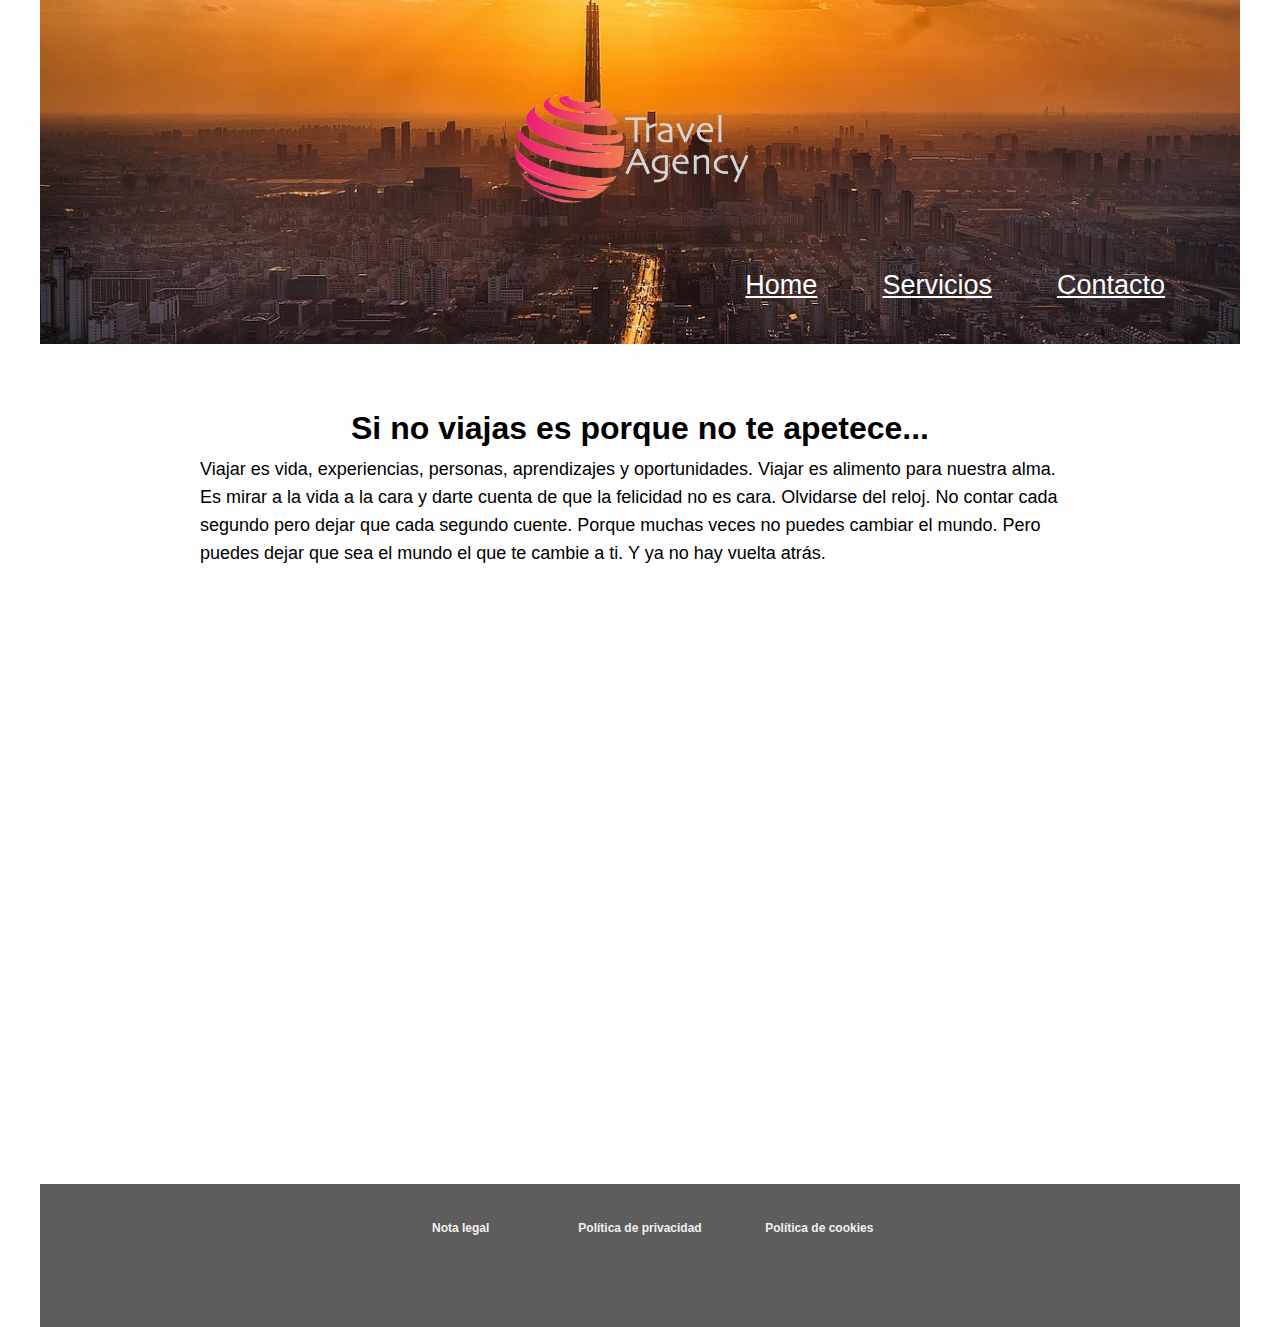
<file: EBIS_HTML_4/index.html>
<!DOCTYPE html>
<html>

<head>
    <meta charset="UTF-8">
    <title>Web comercial home</title>
    <meta http-equiv="Content-type" content="text/html;charset=UTF-8">
    <meta name="viewport" content="width=device-width, initial-scale=1">
    <meta name="generator" content="Alberto Téllez">
    <meta name="buildDate" content="domingo, 26 de enero de 2025">
    <link rel="stylesheet" href="css/styles.css">
</head>

<body>
    <div class="container">
        <div class="content">
            <main>

                <header>
                    <section class="header-section__back">
                        <div class="header-section">
                            <div class="header-section__logo-container">
                                <div class="header-section__logo"></div>
                            </div>
                            <div class="even" style="position: static;flex-basis:100%;z-index: 10000 !important">
                                <div class="header-section__navmenu" id="navmenu">
                                    <ul id="navmenu__ul">
                                        <li><a href="index.html">Home</a></li>
                                        <li><a href="servicios.html">Servicios</a></li>
                                        <li><a href="contacto.html">Contacto</a></li>
                                    </ul>
                                </div>
                            </div>
                        </div>
                    </section>
                </header>

                <section class="catchword-section__back">
                    <div class="catchword-section">
                        <div class="catchword-section__txt-container">
                            <p><span class="catchword-section__txt">Si no viajas es porque no te apetece...</span>
                            </p>
                        </div>
                    </div>
                </section>

                <section class="info-section__back">
                    <div class="info-section">
                        <div class="info-section___txt-container">
                            <p><span class="info-section__txt">Viajar es vida, experiencias, personas, aprendizajes y
                                    oportunidades. Viajar es alimento para nuestra alma. Es mirar a la vida a la cara y
                                    darte cuenta de que la felicidad no es cara. Olvidarse del reloj. No contar cada
                                    segundo pero dejar que cada segundo cuente.
                                    Porque muchas veces no puedes cambiar el mundo. Pero puedes dejar que sea el mundo
                                    el que te cambie a ti.
                                    Y ya no hay vuelta atrás.</span>
                            </p>
                        </div>
                    </div>
                </section>

                <section class="video-section-margin">
                    <div class="video-section__back">
                        <div class="video-section">
                            <div class="video-section__container">
                                <section class="video-section__iframe-section">
                                    <div class="video-section__iframe-section__video--responsive"><!--877-->
                                        <iframe width="100%" height="315"
                                        src="https://www.youtube.com/embed/bMt81mNhuZA?si=yXv7bauz1-XcAuga"
                                            frameborder="0" allowfullscreen></iframe>
                                    </div>
                                </section>
                            </div>
                        </div>
                    </div>
                </section>

            </main>
        </div>
    

        <footer>
            <div class="footer-section__back">
                <div class="footer-section">

                    <div class="footer-section__txt-container">
                        <p><span class="footer-section__txt">Nota legal</span></p>
                    </div>

                    <div class="footer-section__txt-container">
                        <p><span class="footer-section__txt">Política de privacidad</span></p>
                    </div>

                    <div class="footer-section__txt-container">
                        <p><span class="footer-section__txt">Política de cookies</span></p>
                    </div>

                </div>
            </div>
        </footer>
    </div>
</body>

</html>
</file>
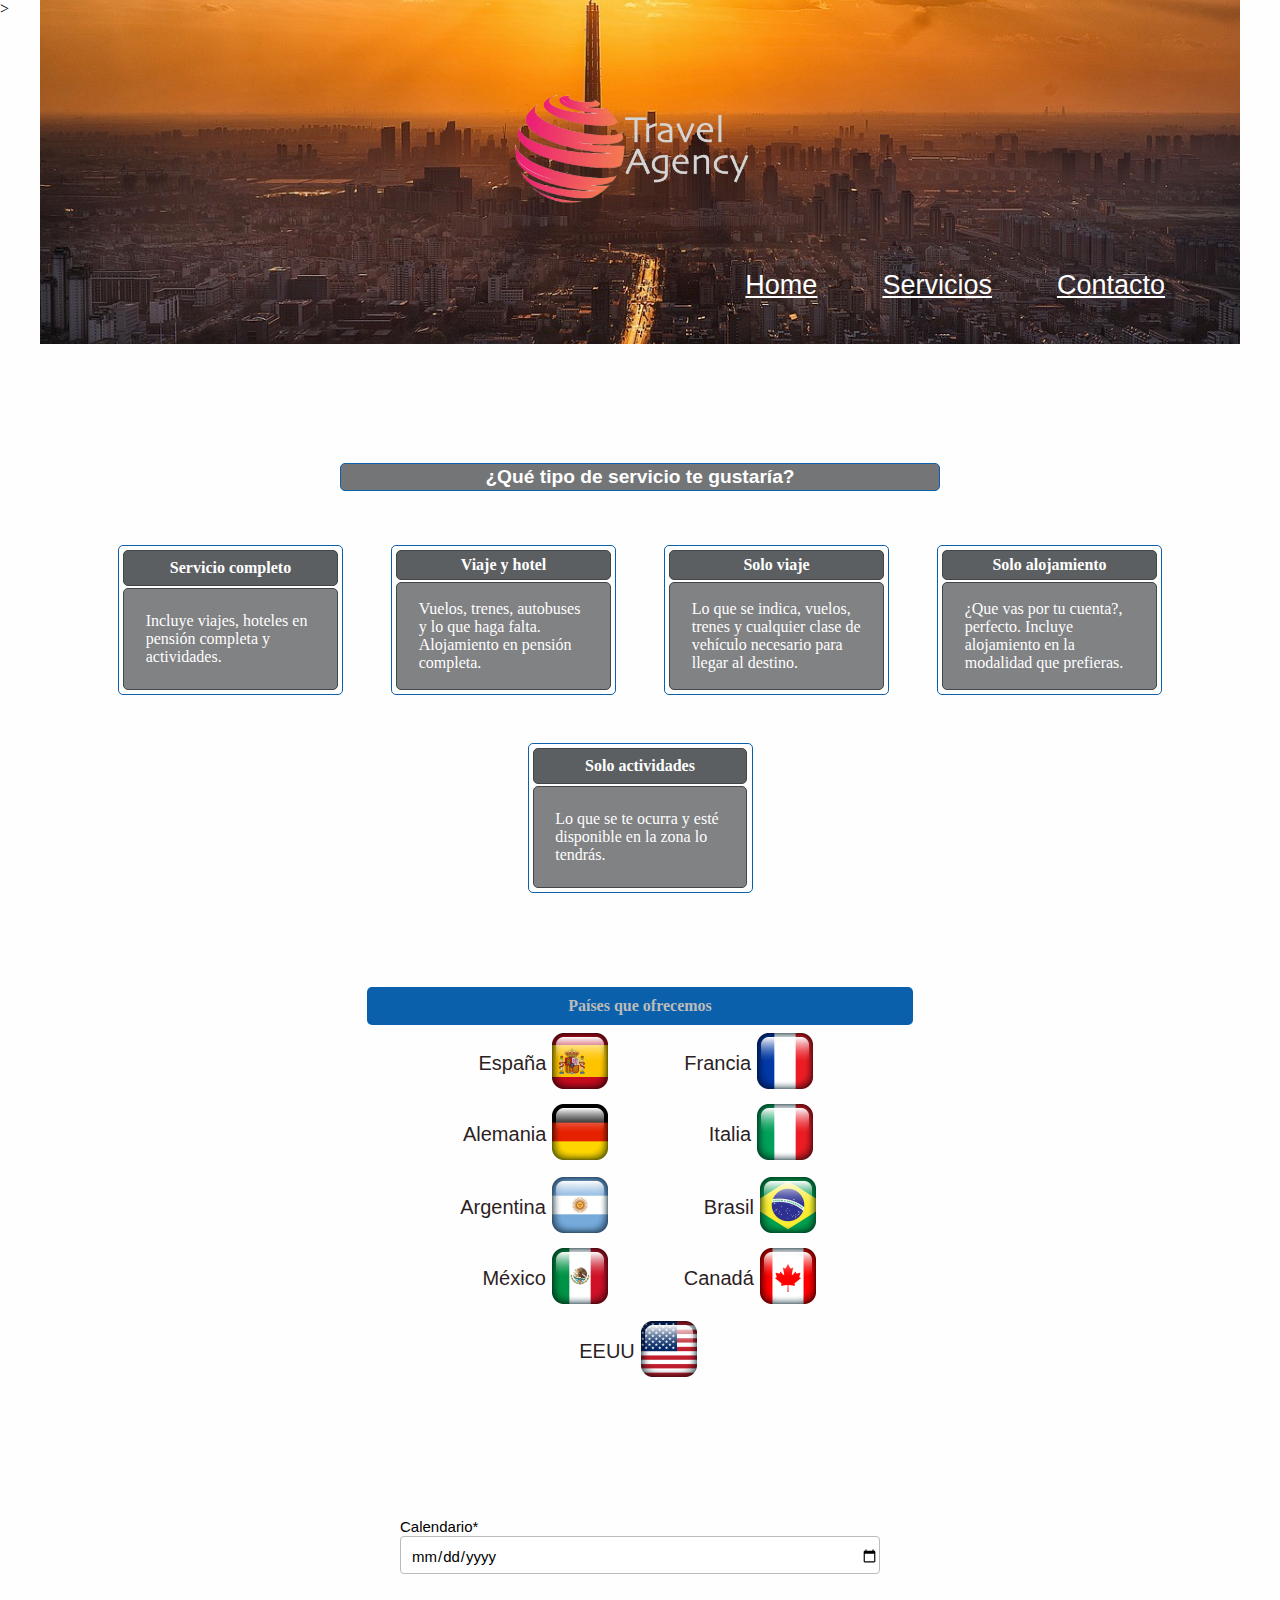
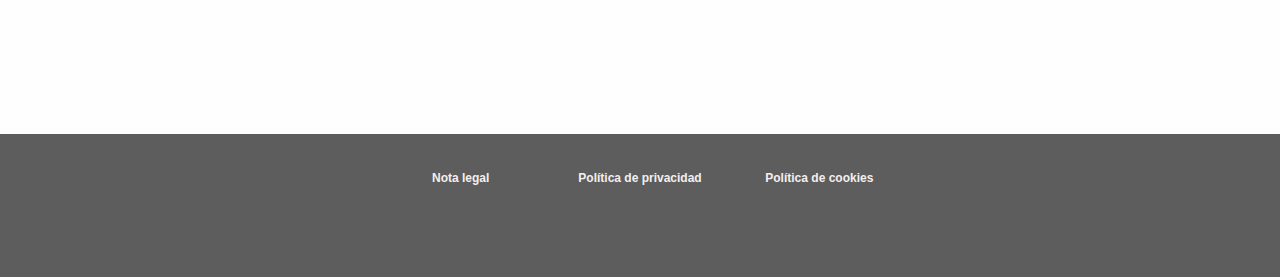
<file: EBIS_HTML_4/servicios.html>
<!DOCTYPE html>
<html>

<head>
    <meta charset="UTF-8">
    <title></title>
    <meta http-equiv="Content-type" content="text/html;charset=UTF-8">
    <meta name="viewport" content="width=device-width, initial-scale=1">
    <meta name="generator" content="Alberto Téllez">
    <meta name="buildDate" content="domingo, 26 de enero de 2025">
    <link rel="stylesheet" href="css/styles.css">

    ><style>

    </style>
</head>

<body>
    <div class="container">
        <div class="content" data-minheight="1000">

            <header>
                <div class="header-section__back">
                    <div class="header-section">
                        <div class="header-section__logo-container">
                            <div class="header-section__logo"></div>
                        </div>
                        <div class="even" style="position: static;flex-basis:100%;z-index: 10000 !important">
                            <div class="header-section__navmenu" id="navmenu">
                                <ul id="navmenu__ul">
                                    <li><a href="index.html">Home</a></li>
                                    <li><a href="servicios.html">Servicios</a></li>
                                    <li><a href="contacto.html">Contacto</a></li>
                                </ul>
                            </div>
                        </div>
                    </div>
                </div>
            </header>

            <section class="table-title__back">
                <div class="table-title">
                    <div class="table-title__container">
                        <div>
                            <table class="table-title__title">
                                <tr>
                                    <th colspan="4">¿Qué tipo de servicio te gustaría?</th>
                                </tr>
                            </table>
                        </div>
                    </div>
                </div>
            </section>

            <section class="" class="table-items__back ">
                <div class="table-items">

                    <div class="table__item-container">
                        <table class="table__item">
                            <tr id="">
                                <th>Servicio completo</th>
                            <tr>
                                <td>Incluye viajes, hoteles en pensión completa y actividades.
                                </td>
                            </tr>
                        </table>
                    </div>


                    <div class="table__item-container">
                        <table class="table__item">
                            <tr id="">
                                <th>Viaje y hotel</th>
                            <tr>
                                <td id="">Vuelos, trenes, autobuses y lo que haga falta. Alojamiento en pensión
                                    completa.</td>
                            </tr>
                        </table>

                    </div>

                    <div class="table__item-container">

                        <table class="table__item">
                            <tr id="">
                                <th>Solo viaje</th>
                            <tr>
                                <td id="">Lo que se indica, vuelos, trenes y cualquier clase de vehículo necesario para
                                    llegar al destino.</td>
                            </tr>
                        </table>
                    </div>


                    <div class="table__item-container">

                        <table class="table__item">
                            <tr id="">
                                <th>Solo alojamiento</th>
                            <tr>
                                <td id="">¿Que vas por tu cuenta?, perfecto. Incluye alojamiento en la modalidad que
                                    prefieras.</td>
                            </tr>
                        </table>
                    </div>

                    <div class="table__item-container">

                        <table class="table__item">
                            <tr id="">
                                <th>Solo actividades</th>
                            <tr>
                                <td id="">Lo que se te ocurra y esté disponible en la zona lo tendrás.</td>
                            </tr>
                        </table>
                    </div>

                </div>
            </section>

            <section class="table-flags__back">
                <div class="table-flags">
                    <div class="table-flags__container">
                        <table class="table-flags__flags">
                            <tr>
                                <th>Países que ofrecemos</th>
                            </tr>
                        </table>
                        <table class="table-flags__flags">
                            <tr>
                                <td id="">España</td>
                                <td><img src="images/flags/spain_flags_flag_17068.png" alt="España"></td>
                                <td class="table-flags__empty"></td>
                                <td id="">Francia</td>
                                <td><img src="images/flags/france_flags_flag_16999.png" alt="Francia"></td>
                            </tr>

                            <tr>
                                <td id="">Alemania</td>
                                <td><img src="images/flags/germany_flags_flag_17001.png" alt="Alemania"></td>
                                <td class="table-flags__empty"></td>
                                <td id="">Italia</td>
                                <td><img src="images/flags/italy_flags_flag_17018.png" alt="Italia"></td>
                            </tr>
                        </table>
                        <table class="table-flags__flags">

                            <tr>
                                <td id="">Argentina</td>
                                <td><img src="images/flags/argentina_flags_flag_16969.png" alt="Argentina"></td>
                                <td class="table-flags__empty"></td>
                                <td id="">Brasil</td>
                                <td><img src="images/flags/brazil_flags_flag_16979.png" alt="Brasil"></td>
                            </tr>

                            <tr>
                                <td id="">México</td>
                                <td><img src="images/flags/mexico_flags_flag_17036.png" alt="México"></td>
                                <td class="table-flags__empty"></td>
                                <td id="">Canadá</td>
                                <td><img src="images/flags/canada_flags_flag_16983.png" alt="Canadá"></td>
                            </tr>
                        </table>
                        <table class="table-flags__flags">
                            <tr>
                                <td id="">EEUU</td>
                                <td><img src="images/flags/united_states_flags_flag_17080.png" alt="EEUU"></td>
                            </tr>
                        </table>

                    </div>
                </div>
            </section>

            <section class="form-section">

                <form class="form-section__form" id="form_1" method="">

                    <div>
                        <label for="calendario" class="field-caption"> Calendario*</label>
                        <input type="date" name="calendario" id="calendario" required>
                    </div>

                </form>

            </section>

        </div>
    </div>
    <footer>
        <div class="footer-section__back">
            <div class="footer-section">

                <div class="footer-section__txt-container">
                    <p><span class="footer-section__txt">Nota legal</span></p>
                </div>

                <div class="footer-section__txt-container">
                    <p><span class="footer-section__txt">Política de privacidad</span></p>
                </div>

                <div class="footer-section__txt-container">
                    <p><span class="footer-section__txt">Política de cookies</span></p>
                </div>

            </div>
        </div>
    </footer>
    </div>
</body>

</html>
</file>
<file: EBIS_HTML_4/css/styles.css>
* {
    padding: 0;
    margin: 0 auto;
}

body {
    background-color: #FFFEFF;
}

div.container {
    max-width: 75rem;
}

div.content {
    min-height: fit-content;
}

footer {
    min-height: 6.25rem;
}

header {
    max-width: 75rem;
}

.header-section__back {
    opacity: 1.00;
    background-image: url('../images/home/tianjin-2185510_1280.jpg');
    background-size: 75rem;
    background-repeat: no-repeat;
    background-position: center center;
    width: 100%;
    margin: 0 auto;
    max-height: 37.5rem;
    top: -0.2188rem;
    left: 0rem;
    position: fixed;
    z-index: 110;
}

.header-section {
    margin: 0 auto;
    max-width: 75rem;
    padding-top: 4.375rem;
    padding-bottom: 0rem;
    width: 100%;
    max-height: 37.5rem;
    min-height: fit-content;
    display: -webkit-flex;
    display: -moz-box;
    display: -ms-flex;
    display: flex;
    -webkit-flex-wrap: wrap;
    flex-wrap: wrap;
    height: 100%;
    -webkit-justify-content: center;
    -ms-justify-content: center;
    -moz-justify-content: center;
    justify-content: center;
    -webkit-align-items: center;
    -ms-align-items: center;
    -moz-align-items: center;
    align-items: center;
}

.header-section>div {
    margin: 1.25rem;
}

.header-section>div>div>img,
.header-section>div>a>div>img {
    display: block;
}

.header-section__logo-container {
    flex-basis: 100%;
    max-width: 100%;
    z-index: 111
}

.header-section__logo {
    background-image: url('../images/home/logo_travelAgency-white.png');
    background-repeat: no-repeat;
    background-size: contain;
    background-position: center center;
    aspect-ratio: 327/50;
    width: 100%;
    min-height: fit-content;
    max-width: 50rem;
}

.header-section__navmenu {
    clear: both;
    margin: 0;
    padding: 0;
    width: 100%;
    font-family: 'Arial Negrita', 'Arial';
    font-size: 1.6875rem;
    left: 0;
    top: 17.3125rem;
    height: 4.6875rem;
    z-index: 210;
}

.header-section__navmenu ul {
    margin: 0;
    padding: 0;
    list-style: none;
    position: relative;
    right: 0rem;
    float: right;
}

.header-section__navmenu ul li {
    margin: 0 2.8125rem 0 0;
    padding: 0;
    float: left;
    position: relative;
    left: 0rem;
    min-width: 5rem;
}

.header-section__navmenu ul li a {
    display: block;
    margin: 0;
    padding: .625rem;
    height: 3.25rem;
    line-height: 3.25rem;
    text-decoration: underline;
    color: #FEFEFE;
    text-align: center;
}

.header-section__navmenu ul li a:visited {
    text-decoration: underline;
    color: #00A0FE;
}

.header-section__navmenu ul li a:hover {
    text-decoration: underline;
    color: #919191;
}


.catchword-section__back {
    width: 100%;
    height: 100%;
    z-index: 3;
}

.catchword-section {
    padding-top: 25.0625rem;
    padding-bottom: 0rem;
    width: 100%;
    min-height: fit-content;
    display: -webkit-flex;
    display: -moz-box;
    display: -ms-flex;
    display: flex;
    -webkit-flex-wrap: wrap;
    flex-wrap: wrap;
    -webkit-justify-content: center;
    -ms-justify-content: center;
    -moz-justify-content: center;
    justify-content: center;
    -webkit-align-items: center;
    -ms-align-items: center;
    -moz-align-items: center;
    align-items: center;
}

.catchword-section>div {
    margin: .5rem;
}

.catchword-section>div>div>img,
.catchword-section>div>a>div>img {
    display: block;
}

.catchword-section__txt-container {
    text-align: center;
    width: 100%;
    min-height: fit-content;
    position: static;
    flex-basis: 100%;
    padding: 0rem .135rem 0rem .135rem;
    z-index: 5;
}

.catchword-section__txt {
    padding-bottom: 0rem;
    margin-top: 0rem;
    padding-top: 0rem;
    line-height: 2.375rem;
    font-size: 2rem;
    font-family: 'Arial Negrita', 'Arial', sans-serif;
    font-weight: 700
}

.info-section-back {
    width: 100%;
    height: 100%;
    z-index: 6;
}

.info-section {
    padding-top: 0rem;
    padding-bottom: .875rem;
    width: 100%;
    min-height: fit-content;
    display: -webkit-flex;
    display: -moz-box;
    display: -ms-flex;
    display: flex;
    -webkit-flex-wrap: wrap;
    flex-wrap: wrap;
    -webkit-justify-content: center;
    -ms-justify-content: center;
    -moz-justify-content: center;
    justify-content: center;
    -webkit-align-items: center;
    -ms-align-items: center;
    -moz-align-items: center;
    align-items: center;
}

.info-section>div {
    margin-top: 0rem;
    margin-right: 10rem;
    margin-bottom: 0rem;
    margin-left: 10rem;
}

.info-section>div>div>img,
.info-section>div>a>div>img {
    display: block;
}

.info-section__txt-container {
    text-align: center;
    width: 100%;
    min-height: fit-content;
    position: static;
    flex-basis: 100%;
    padding: 0rem .135rem 0rem .135rem;
    z-index: 7;
}

.info-section__txt {
    padding-bottom: .6875rem;
    margin-top: 0rem;
    padding-top: 0rem;
    line-height: 1.75rem;
    font-size: 1.125rem;
    font-family: 'Franklin Gothic Medium', 'Arial Narrow', Arial, sans-serif;
    font-weight: 300
}


.table-title__back {
    width: 100%;
    height: 100%;
    min-height: fit-content;
    z-index: 8;
}

.table-title {
    padding-top: 5.9375rem;
    padding-bottom: 0rem;
    width: 100%;
    min-height: fit-content;
    display: -webkit-flex;
    display: -moz-box;
    display: -ms-flex;
    display: flex;
    -webkit-flex-wrap: wrap;
    flex-wrap: wrap;
    -webkit-justify-content: center;
    -ms-justify-content: center;
    -moz-justify-content: center;
    justify-content: center;
    -webkit-align-items: center;
    -ms-align-items: center;
    -moz-align-items: center;
    align-items: center;
}

.table-title>div {
    margin-top: 20rem;
}

.table-title>div>div>img,
.table-title>div>a>div>img {
    display: block;
}

.table-title__container {
    min-height: fit-content;
    width: 50%;
    padding: 1.875rem;
    z-index: 9;
}

.table-title__title {
    background-color: #737577;
    color: #FEFEFE;
    font-family: 'Gill Sans', 'Gill Sans MT', Calibri, 'Trebuchet MS', sans-serif;
    font-size: 1.2rem;
    width: 100%;
    border: #0B60AB .0625rem solid;
    border-radius: .3125rem;
}

.table-items__back {
    width: 100%;
    height: 100%;
    min-height: fit-content;
    z-index: 1;
}

.table-items {
    padding-top: 0rem;
    padding-bottom: 0rem;
    width: 100%;
    min-height: fit-content;
    display: -webkit-flex;
    display: -moz-box;
    display: -ms-flex;
    display: flex;
    -webkit-flex-wrap: wrap;
    flex-wrap: wrap;
    -webkit-justify-content: center;
    -ms-justify-content: center;
    -moz-justify-content: center;
    justify-content: center;
    -webkit-align-items: center;
    -ms-align-items: center;
    -moz-align-items: center;
    align-items: center;
}

.table-items>div {
    margin: 2%;
}

.table-items>div>div>img,
.table-items>div>a>div>img {
    display: block;
}

.table__item-container {
    width: 14.0625rem;
    min-height: 7.8125rem;
}

.table__item {
    border: #0B60AB .0625rem solid;
    border-radius: .3125rem;
    padding: 1%;
    min-height: 9.375rem;
}

.table__item th {
    background-color: #5c5f61;
    color: #FEFEFE;
    border: #434648 .0625rem solid;
    border-radius: .3125rem;
}

.table__item td {
    background-color: #818284;
    color: #FEFEFE;
    border: #434648 .0625rem solid;
    border-radius: .3125rem;
    padding-left: 10%;
    padding-right: 10%;
}

.table-flags__back {
    width: 100%;
    height: 100%;
    min-height: fit-content;
    z-index: 1;
}

.table-flags {
    padding-top: 0rem;
    padding-bottom: 0rem;
    width: 100%;
    min-height: fit-content;
    display: -webkit-flex;
    display: -moz-box;
    display: -ms-flex;
    display: flex;
    -webkit-flex-wrap: wrap;
    flex-wrap: wrap;
    -webkit-justify-content: center;
    -ms-justify-content: center;
    -moz-justify-content: center;
    justify-content: center;
    -webkit-align-items: center;
    -ms-align-items: center;
    -moz-align-items: center;
    align-items: center;
}

.table-flags>div {
    margin: 4.25rem;
}

.table-flags>div>div>img,
.table-flags>div>a>div>img {
    display: block;
}

.table-flags__container {
    width: 100%;
    min-height: 7.8125rem;
}

.table-flags__flags th {
    background-color: #0B60AB;
    color: #BBB;
    padding: .625rem;
    border-radius: .3125rem;
    width: 30%;
    margin-bottom: 1.25rem;
}

.table-flags__flags tr {
    color: #2c1f1f;
    padding: .625rem;
    border-radius: .3125rem;
    border: #000000 .0625rem solid;
}

.table-flags__flags td {
    font-family: 'Gill Sans', 'Gill Sans MT', Calibri, 'Trebuchet MS', sans-serif;
    font-size: 1.25rem;
    text-align: right;
    color: #2c1f1f;
}

.table-flags__empty {
    padding: 2.125rem;
}

.title-section__contact {
    padding-top: 3.125rem;
    padding-bottom: 0rem;
    width: 100%;
    display: -webkit-flex;
    display: -moz-box;
    display: -ms-flex;
    display: flex;
    -webkit-flex-wrap: wrap;
    flex-wrap: wrap;
    -webkit-justify-content: center;
    -ms-justify-content: center;
    -moz-justify-content: center;
    justify-content: center;
    -webkit-align-items: center;
    -ms-align-items: center;
    -moz-align-items: center;
    align-items: center;
    z-index: 3;
}

.title-section__contact>div {
    margin-top: 21.875rem;
}

.title-section__contact__title {
    font-size: 1.25rem;
    color: #000000;
}

.form-section__contact {
    padding-top: 3.125rem;
    padding-bottom: 15rem;
    width: 100%;
    display: -webkit-flex;
    display: -moz-box;
    display: -ms-flex;
    display: flex;
    -webkit-flex-wrap: wrap;
    flex-wrap: wrap;
    -webkit-justify-content: center;
    -ms-justify-content: center;
    -moz-justify-content: center;
    justify-content: center;
    -webkit-align-items: center;
    -ms-align-items: center;
    -moz-align-items: center;
    align-items: center;
    z-index: 5;
}

.form-section__contact>div {
    padding: 3.125rem;
}

.form-section__contact__form {
    width: 40%;
}

.form-section__contact__form label.field-caption {
    font-family: 'Arial', sans-serif;
    font-size: .9375rem;
    color: #000000;
    padding: .625rem 0 .3125rem 0
}

.form-section__contact__form input,
.form-section__contact__form textarea,
.form-section__contact__form select,
.form-section__contact__form input.date {
    font-family: 'ArialMT', 'Arial';
    font-size: .9375rem;
    color: #000000;
    text-decoration: none;
}

.form-section__contact__form .btn-align {
    text-align: right
}

.form-section__contact__form button {
    background-color: #0B60AB;
    clear: both;
    padding: .75rem 1.25rem;
    border: none;
    border-radius: .3125rem;
    cursor: pointer;
    transition: 0.5s;
    font-family: 'ArialMT', 'Arial';
    font-weight: 700;
    font-size: .875rem;
    color: #000000;
    font-weight: 700;
    text-decoration: none;
    ;
    color: #CBCBCB !important;

}

.form-section__contact__form button[type=submit]:hover {
    background-color: #48B2FE;
    color: #FEFEFE !important;
}

.form-section__contact__form input[type="text"],
.form-section__contact__form input[type="password"],
.form-section__contact__form input[type="email"],
.form-section__contact__form input[type="date"],
.form-section__contact__form textarea,
.form-section__contact__form select {
    width: 100%;
    padding-top: .625rem;
    padding-bottom: .4375rem;
    text-indent: .3125rem;
    box-sizing: border-box;
    -moz-box-sizing: border-box;
    -webkit-box-sizing: border-box;
    outline: none;
    -webkit-border-radius: .25rem;
    -moz-border-radius: .25rem;
    border-radius: .25rem;
    border: .0625rem solid #BBB;
    -webkit-transition: -webkit-box-shadow 0.6s ease-out;
    -moz-transition: -moz-box-shadow 0.6s ease-out;
    -o-transition: box-shadow 0.6s ease-out;
    transition: box-shadow 0.6s ease-out;
}

.form-section__contact__form div {
    padding-top: .725rem;
}

.footer-section__back {
    background-color: rgba(93, 93, 93, 1);
    width: 100%;
    height: 100%;
    min-height: fit-content;
    z-index: 0;
}

.footer-section {
    padding-top: 0rem;
    padding-bottom: 0rem;
    width: 100%;
    min-height: fit-content;
    display: -webkit-flex;
    display: -moz-box;
    display: -ms-flex;
    display: flex;
    -webkit-flex-wrap: wrap;
    flex-wrap: wrap;
    -webkit-justify-content: center;
    -ms-justify-content: center;
    -moz-justify-content: center;
    justify-content: center;
    -webkit-align-items: center;
    -ms-align-items: center;
    -moz-align-items: center;
    align-items: center;
}

.footer-section>div {
    margin: 1.5625rem;
}

.footer-section>div>div>img,
.footer-section>div>a>div>img {
    display: block;
}

.footer-section__txt-container {
    padding: 1.8125rem .135rem 0rem .135rem;
    width: 7.8125rem;
    min-height: 5.125rem;
    text-align: center;
    padding-bottom: .6875rem;
    margin-top: 0rem;
    padding-top: 0rem;
    z-index: 10;
}

.footer-section__txt {
    font-family: 'Arial Negrita', 'Arial', sans-serif;
    font-size: .75rem;
    font-weight: 700;
    text-decoration: none;
    color: #f3efef;
    background-color: transparent;
    word-wrap: break-word;
    line-height: 2.375rem;
}

.video-section-margin {
    margin: 6.25rem 6.25rem 6.25rem 6.25rem;
}

.video-section__back {
    width: 100%;
    height: 100%;
    z-index: 0;
}

.video-section {
    padding-top: 0rem;
    padding-bottom: 0rem;
    width: 100%;
    min-height: fit-content;
    display: -webkit-flex;
    display: -moz-box;
    display: -ms-flex;
    display: flex;
    -webkit-flex-wrap: wrap;
    flex-wrap: wrap;
    -webkit-justify-content: center;
    -ms-justify-content: center;
    -moz-justify-content: center;
    justify-content: center;
    -webkit-align-items: center;
    -ms-align-items: center;
    -moz-align-items: center;
    align-items: center;
}

.video-section>div {
    margin: .5rem;
}

.video-section>div>div>img,
.video-sectiond>div>a>div>img {
    display: block;
}

.video-section__container {
    position: static;
    flex-basis: 100%;
    z-index: 1
}

.video-section__iframe-section {
    width: 70%;
    background-color: rgba(255, 254, 255, 1);
    margin: 0 auto;
}

.video-section__iframe-section__video--responsive {
    overflow: hidden;
    padding-bottom: 56.25%;
    position: relative;
    height: 0;
}

.video-section__iframe-section__video--responsive iframe,
.video-section__iframe-section__video--responsive object,
.video-section__iframe-section__video--responsive embed {
    left: 0;
    top: 0;
    height: 100%;
    width: 100%;
    position: absolute;
}

.form-section {
    z-index: 3;
    padding-top: 3.125rem;
    padding-bottom: 0px;
    width: 100%;
    display: -webkit-flex;
    display: -moz-box;
    display: -ms-flex;
    display: flex;
    -webkit-flex-wrap: wrap;
    flex-wrap: wrap;
    -webkit-justify-content: center;
    -ms-justify-content: center;
    -moz-justify-content: center;
    justify-content: center;
    -webkit-align-items: center;
    -ms-align-items: center;
    -moz-align-items: center;
    align-items: center;
}

.form-section__form {
    width: 40%;
    }

.form-section__form label.field-caption {
    font-family: 'Arial', sans-serif;
    font-size: .9375rem;
    color: #000000;
    padding: .625rem 0 .3125rem 0
}

.form-section__form input,
.form-section__form textarea,
.form-section__form select,
.form-section__form input.date {
    font-family: 'ArialMT', 'Arial';
    font-size: .9375rem;
    color: #000000;
    text-decoration: none;
}

.form-section__form .btn-align {
    text-align: right
}

.form-section__form button {
    background-color: #0B60AB;
    clear: both;
    padding: .75rem 1.25rem;
    border: none;
    border-radius: 5px;
    cursor: pointer;
    transition: 0.5s;
    font-family: 'ArialMT', 'Arial';
    font-weight: 700;
    font-size: .875rem;
    color: #000000;
    font-weight: 700;
    text-decoration: none;
    ;
    color: #CBCBCB !important;

}

.form-section__form button[type=submit]:hover {
    background-color: #48B2FE;
    color: #FEFEFE !important;
}

.form-section__form input[type="text"],
.form-section__form input[type="password"],
.form-section__form input[type="email"],
.form-section__form input[type="date"],
.form-section__form textarea,
.form-section__form select {
    width: 100%;
    padding-top: .625rem;
    padding-bottom: .4375rem;
    text-indent: .3125rem;
    box-sizing: border-box;
    -moz-box-sizing: border-box;
    -webkit-box-sizing: border-box;
    outline: none;
    -webkit-border-radius: 4px;
    -moz-border-radius: 4px;
    border-radius: 4px;
    border: 1px solid #BBB;
    -webkit-transition: -webkit-box-shadow 0.6s ease-out;
    -moz-transition: -moz-box-shadow 0.6s ease-out;
    -o-transition: box-shadow 0.6s ease-out;
    transition: box-shadow 0.6s ease-out;
}

.form-section__form div{
    padding-top: .725rem;
    padding-bottom: 10rem;
}
</file>
